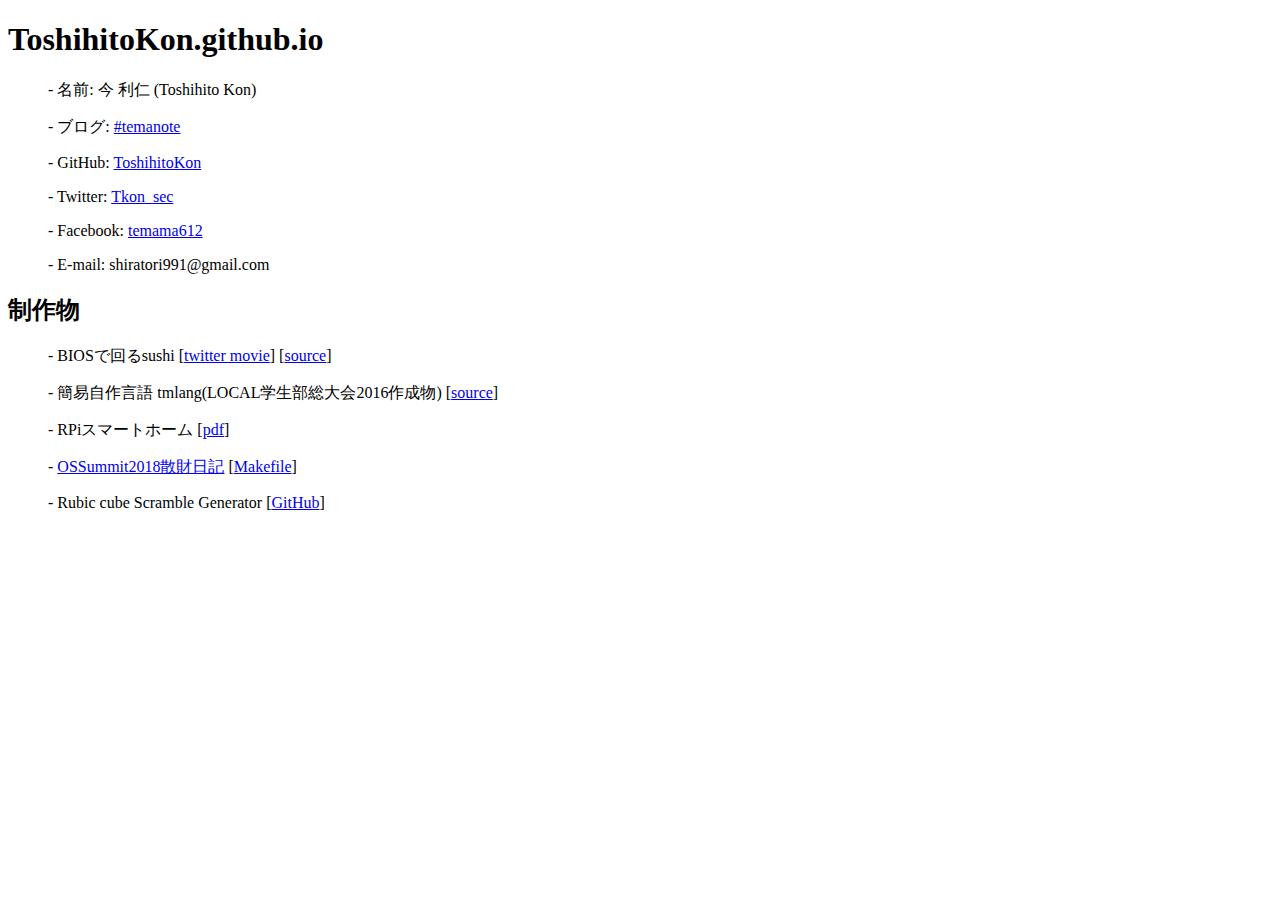
<file: index.html>
<!DOCTYPE html>
<html>
<head>
<meta http-equiv="X-UA-Compatible" content="IE=edge">
<title>profile</title>
<meta charset="utf-8">
<meta name="description" content="">
<meta name="author" content="">
<meta name="viewport" content="width=device-width, initial-scale=1">
<link rel="stylesheet" href="">
<!--[if lt IE 9]>
<script src="//cdn.jsdelivr.net/html5shiv/3.7.2/html5shiv.min.js"></script>
<script src="//cdnjs.cloudflare.com/ajax/libs/respond.js/1.4.2/respond.min.js"></script>
<![endif]-->
<link rel="shortcut icon" href="">
</head>
<body>
<h1>ToshihitoKon.github.io</h1>
<ul><p>- 名前: 今 利仁 (Toshihito Kon)</p></ul>
<ul><p>- ブログ: <a href="http://temama.hatenablog.com/">#temanote</a></p></ul>
<ul><p>- GitHub: <a href="https://github.com/ToshihitoKon">ToshihitoKon</a></p></ul>
<ul><p>- Twitter: <a href="https://twitter.com/Tkon_sec">Tkon_sec</a></p></ul>
<ul><p>- Facebook: <a href="https://www.facebook.com/temama612">temama612</a></p></ul>
<ul><p>- E-mail: shiratori991@gmail.com</p></ul>
<h2>制作物</h2>
<ul><p>- BIOSで回るsushi [<a href="https://twitter.com/Tkon_sec/status/809432033126535169?ref_src=twsrc%5Etfw&ref_url=http%3A%2F%2Ftemama.hatenablog.com%2Fentry%2F2016%2F12%2F16%2F024048">twitter movie</a>] [<a href="https://github.com/ToshihitoKon/sushi_mbr">source</a>]<p></ul>
<ul><p>- 簡易自作言語 tmlang(LOCAL学生部総大会2016作成物) [<a href="https://github.com/ToshihitoKon/tmlang">source</a>]<p></ul>
<ul><p>- RPiスマートホーム [<a href="./pdf/tkon_raspberrypi_smarthome.pdf">pdf</a>]<p></ul>
<ul><p>- <a href="https://toshihitokon.github.io/sanzai/OSSummit2018.html">OSSummit2018散財日記</a> [<a href="https://github.com/ToshihitoKon/sanzai/blob/master/Makefile">Makefile</a>]<p></ul>
<ul><p>- Rubic cube Scramble Generator [<a href="https://github.com/ToshihitoKon/cubescrambler">GitHub</a>]<p></ul>
</body>
</html>
</file>
